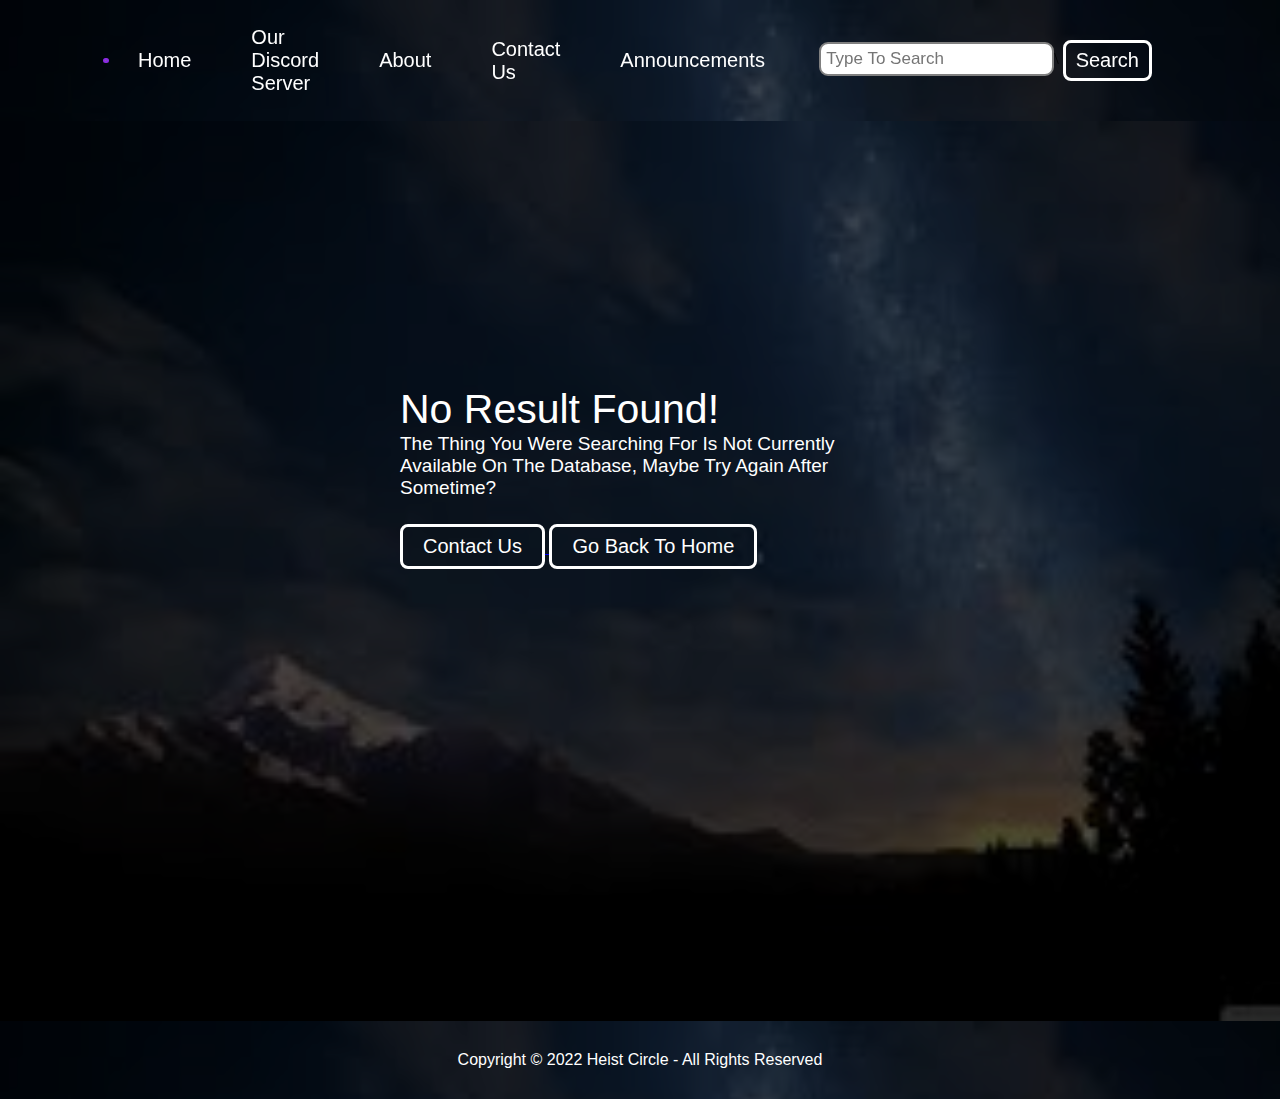
<file: noresultfound/error2.html>
<!DOCTYPE html>
<html lang="en">

<head>
    <script src="../removeBanner.js"></script>
    <meta charset="UTF-8">
    <meta name="viewport" content="width=device-width, initial-scale=1.0">
    <link rel="stylesheet" href="404+noresultfound.css">
    <title> Heist Circle - The Best Discord Server </title>
</head>

<body>
    <nav class="navbar background h-nav-resp">
        <ul class="nav-list v-class-resp">
            <div class="logo"><img src="../photos/Heist circle Bot's Avatar!.png" alt="logo"></div>
            <li><a href="../index.html">Home</a></li>
            <li><a href="https://discord.gg/heistcircle">Our Discord Server</a></li>
            <li class="active"><a href="../src/about.html#about">About</a></li>
            <li><a href="../src/contactus.html#contact">Contact Us</a></li>
            <li><a href="../src/announcements.html">Announcements</a></li>
        </ul>
        <div class="rightNav v-class-resp">
            <input type="text" name="search" id="search" placeholder="Type To Search">\
            <a href="error.html">
                <button class="btn btn-sm">Search</button>
                </a>
            </div>
            <div class="burger">
                <div class="line"></div>
                <div class="line"></div>
                <div class="line"></div>
            </div>
        </div>
    </nav>
    <section class="background firstSection">
        <div class="box-main">
            <div class="firstHalf">
                <p class="text-big">No Result Found!</p>
                <p class="text-small">The Thing You Were Searching For Is Not Currently Available On The Database, Maybe Try Again After Sometime?
                </p>
                <br>

                <div class="buttons">
                    <a href="../src/contactus.html">
                    <button class="btn">Contact Us</button>
                    </a>
                    <a href="../index.html">
                        <button class="btn">Go Back To Home</button>
                    </a>

                </div>
            </div>
        </div>
    </section>
    </section>

    <footer class="background">
        <p class="text-footer">
            Copyright &copy; 2022 Heist Circle - All Rights Reserved
        </p>
    </footer>
    <script src="../resp.js"></script>
    <script src="../disableRightClick.js"></script>
</body>

</html>
</file>
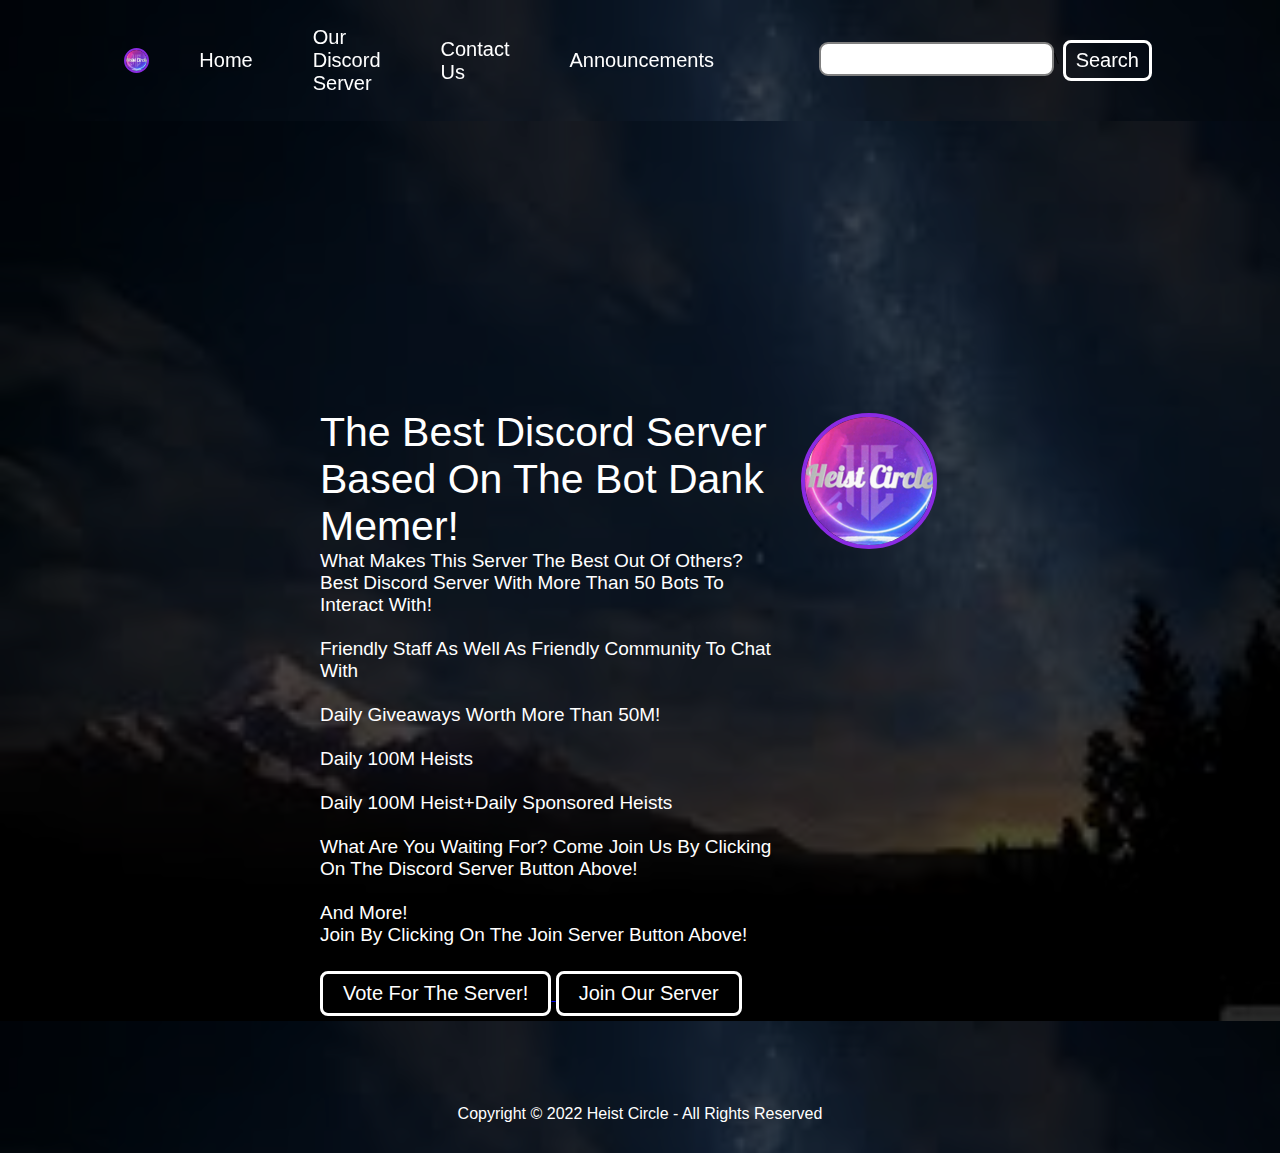
<file: src/about.html>
<!DOCTYPE html>
<html lang="en">

<head>
    <script src="../removeBanner.js"></script>
    <meta charset="UTF-8">
    <meta name="viewport" content="width=device-width, initial-scale=1.0">
    <link rel="stylesheet" href="Style.css">
    <title> Heist Circle - The Best Discord Server </title>
</head>

<body>
    <nav class="navbar background h-nav-resp">
        <ul class="nav-list v-class-resp">
            <div class="logo"><img src="../photos/Heist circle Bot's Avatar!.png" alt="logo"></div>
            <li><a href="../index.html">Home</a></li>
            <li><a href="https://discord.gg/heistcircle">Our Discord Server</a></li>
            <li><a href="contactus.html#contact">Contact Us</a></li>
            <li><a href="announcements.html">Announcements</a></li>
        </ul>
        <div class="rightNav v-class-resp">
            <input type="text" name="search" id="search">\
            <a href="../noresultfound/error.html">
                <button class="btn btn-sm">Search</button>
                </a>
            </div>
            <div class="burger">
                <div class="line"></div>
                <div class="line"></div>
                <div class="line"></div>
            </div>
        </div>
    </nav>
    <section class="background firstSection">
        <div class="box-main">
            <div class="firstHalf">
            <p class="text-big">
            <br>
            <br>
            <br>
            <br>
            <br>
            <br>
            <br>
            <br>
            <br>
            <br>

            The Best Discord Server Based On The Bot Dank Memer!</p>
                <p class="text-small">What Makes This Server The Best Out Of Others? <br>
                    Best Discord Server With More Than 50 Bots To Interact With!
                    <br> <br>
                    Friendly Staff As Well As Friendly Community To Chat With
                    <br> <br>
                    Daily Giveaways Worth More Than 50M! <br> <br>

                    Daily 100M Heists <br> <br>

                    Daily 100M Heist+Daily Sponsored Heists <br> <br>

                    What Are You Waiting For? Come Join Us By Clicking On The Discord Server Button Above! <br> <br>

                    And More! <br>

                    Join By Clicking On The Join Server Button Above!
                </p>
                <br>
                <div class="buttons">
                    <a href="https://top.gg/servers/798563366880018462/vote">
                    <button class="btn">Vote For The Server!</button>
                    </a>
                    <a href="https://discord.gg/heistcircle">
                    <button class="btn">Join Our Server</button>
                    </a>

                </div>
            </div>

            <div class="secondHalf">
                <img src="../photos/Heist circle Bot's Avatar!.png" alt="Heist Circle">
            </div>
        </div>
    </section>
    </section>

    <footer class="background">
        <p class="text-footer">
            <br>
            <br>
            <br>
            Copyright &copy; 2022 Heist Circle - All Rights Reserved
        </p>
    </footer>
    <script src="../resp.js"></script>
    <script src="../disableRightClick.js"></script>
</body>

</html>
</file>
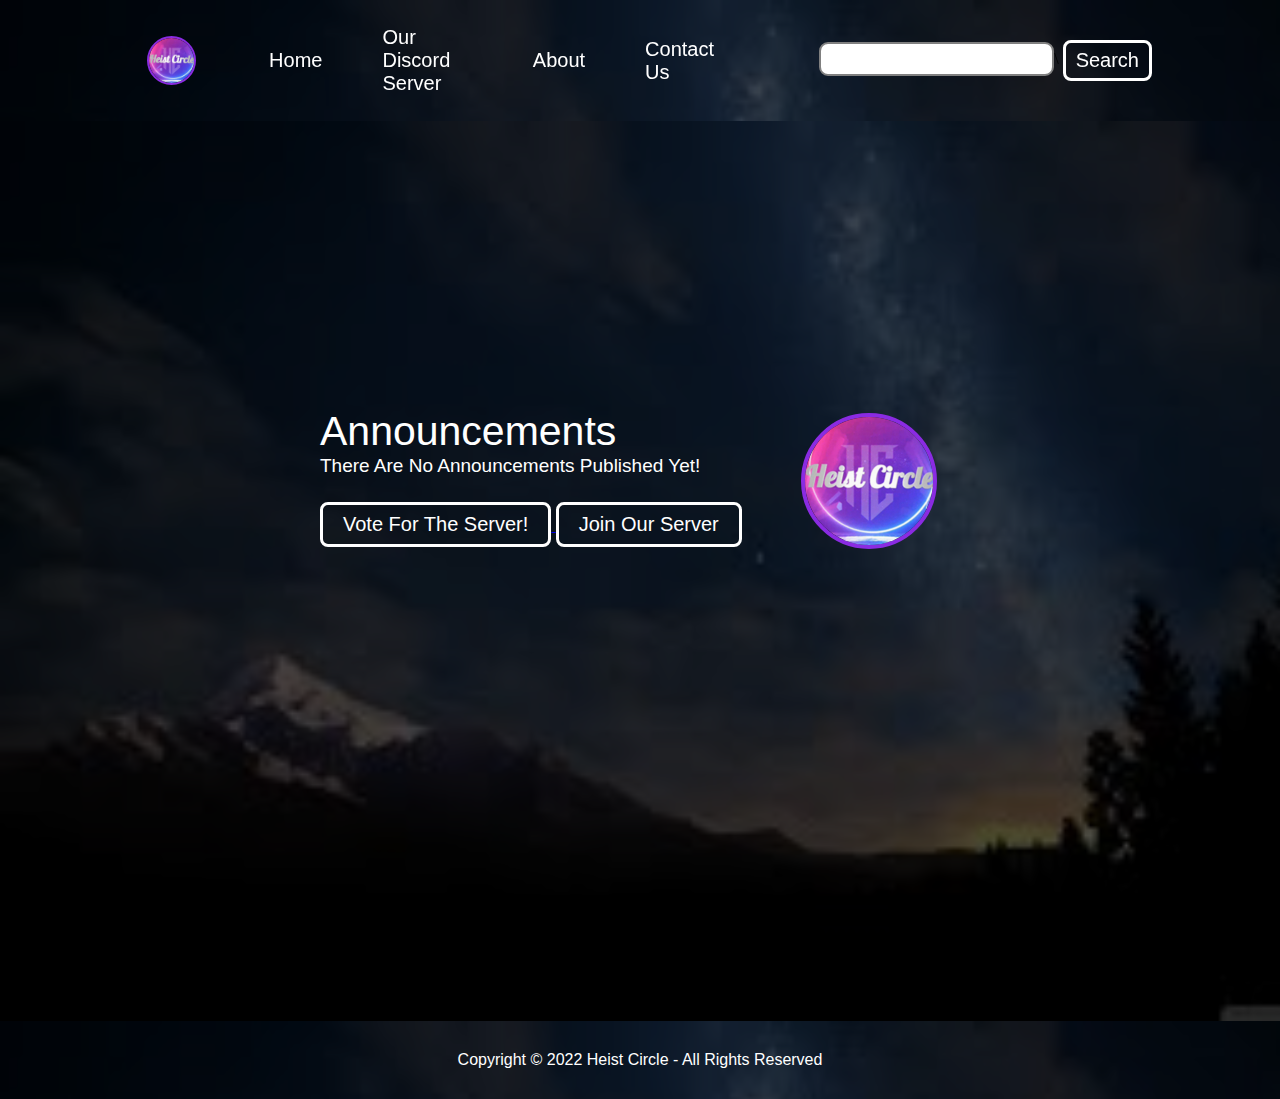
<file: src/announcements.html>
<!DOCTYPE html>
<html lang="en">

<head>
    <script src="../removeBanner.js"></script>
    <meta charset="UTF-8">
    <meta name="viewport" content="width=device-width, initial-scale=1.0">
    <link rel="stylesheet" href="Style.css">
    <title> Heist Circle - The Best Discord Server </title>
</head>

<body>
    <nav class="navbar background h-nav-resp">
        <ul class="nav-list v-class-resp">
            <div class="logo"><img src="../photos/Heist circle Bot's Avatar!.png" alt="logo"></div>
            <li><a href="../index.html">Home</a></li>
            <li><a href="https://discord.gg/heistcircle">Our Discord Server</a></li>
            <li class="active"><a href="about.html#about">About</a></li>
            <li><a href="contactus.html#contact">Contact Us</a></li>
        </ul>
        <div class="rightNav v-class-resp">
            <input type="text" name="search" id="search">\
            <a href="../noresultfound/error.html">
                <button class="btn btn-sm">Search</button>
                </a>
            </div>
            <div class="burger">
                <div class="line"></div>
                <div class="line"></div>
                <div class="line"></div>
            </div>
        </div>
    </nav>
    <section class="background firstSection">
        <div class="box-main">
            <div class="firstHalf">
                <p class="text-big">Announcements</p>
                <p class="text-small">There Are No Announcements Published Yet!
                </p>
                <br>
                <div class="buttons">
                    <a href="https://top.gg/servers/798563366880018462/vote">
                    <button class="btn">Vote For The Server!</button>
                    </a>
                    <a href="https://discord.gg/heistcircle">
                    <button class="btn">Join Our Server</button>
                    </a>

                </div>
            </div>

            <div class="secondHalf">
                <img src="../photos/Heist circle Bot's Avatar!.png" alt="Heist Circle">
            </div>
        </div>
    </section>
    </section>

    <footer class="background">
        <p class="text-footer">
            Copyright &copy; 2022 Heist Circle - All Rights Reserved
        </p>
    </footer>
    <script src="../resp.js"></script>
    <script src="../disableRightClick.js"></script>
</body>

</html>
</file>
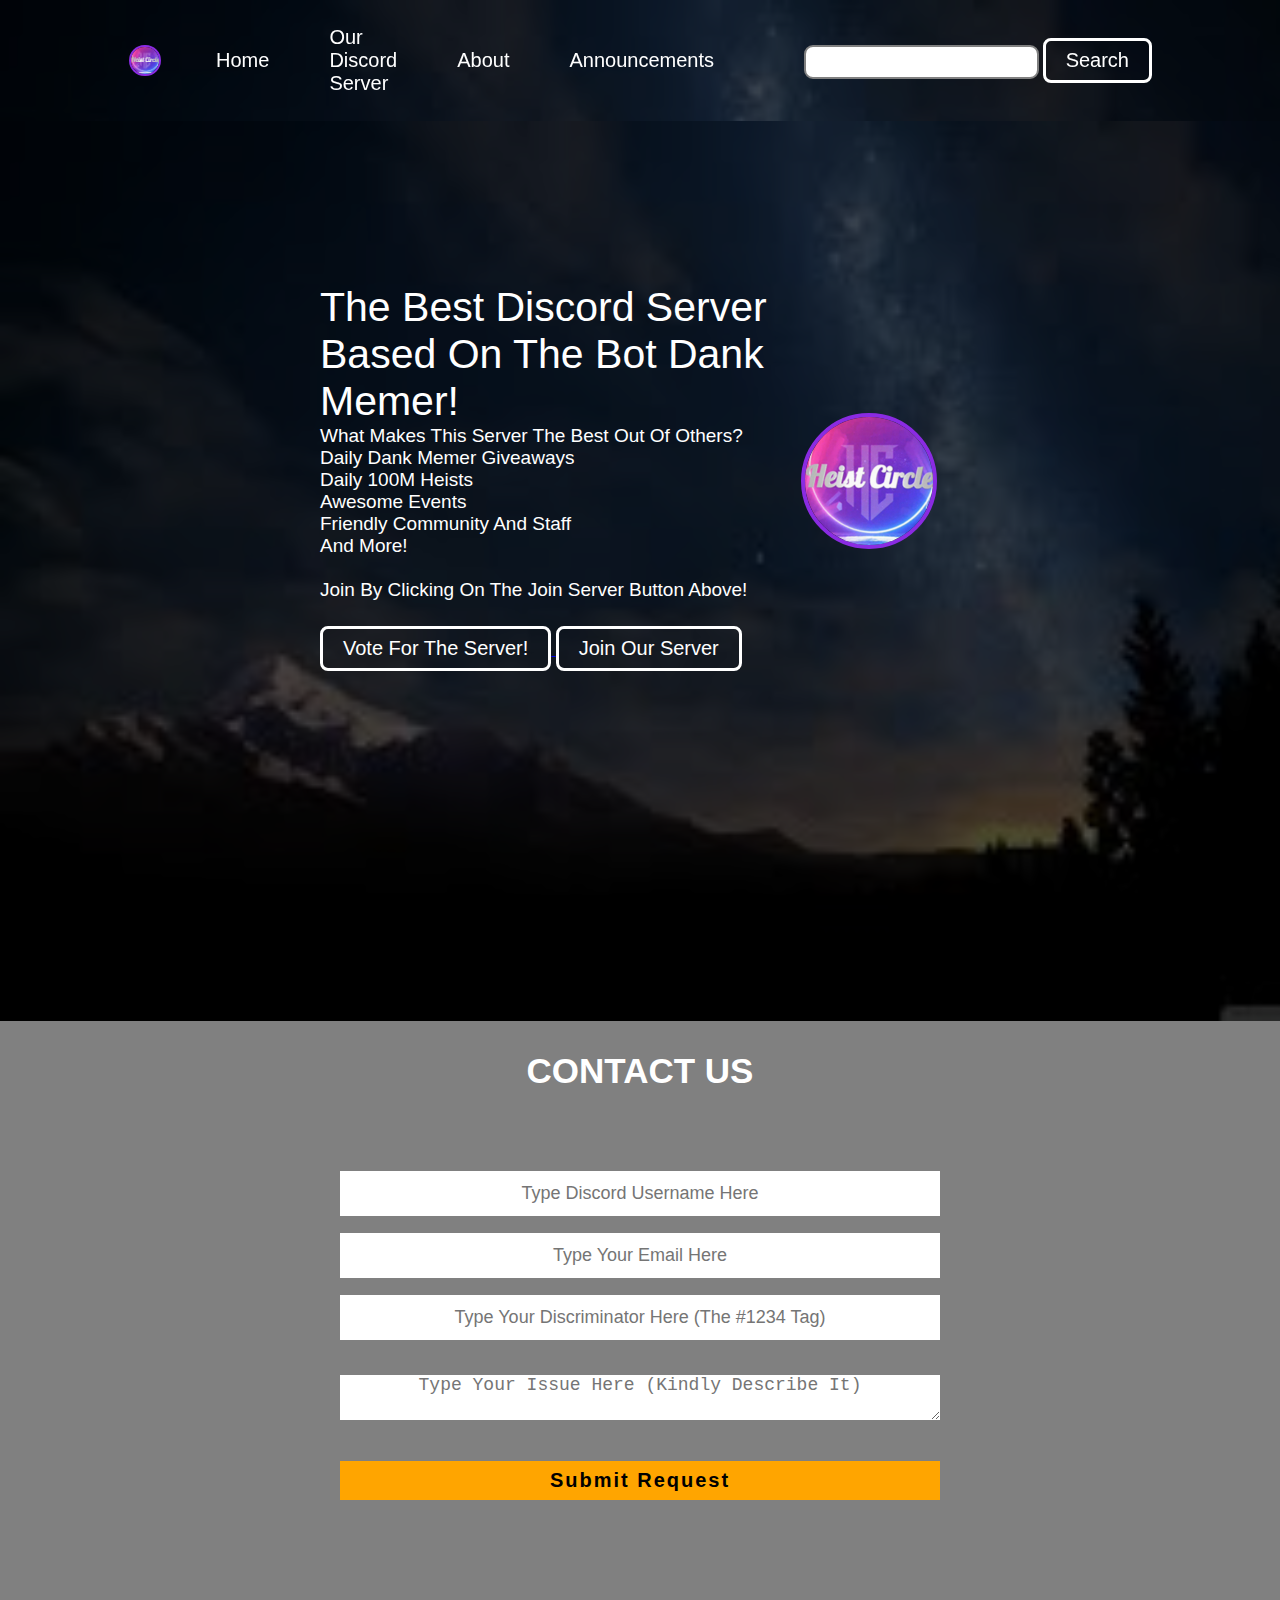
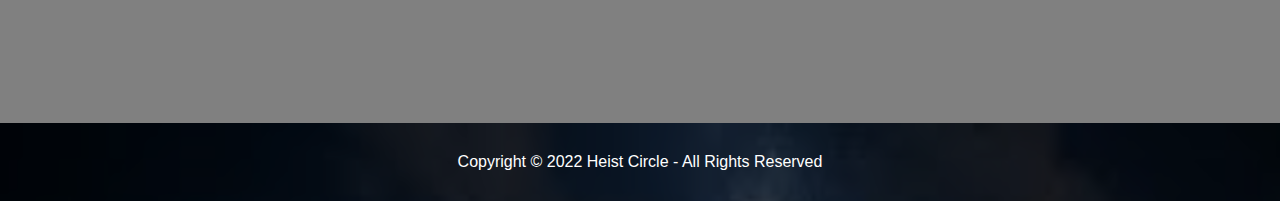
<file: src/contactus.html>
<!DOCTYPE html>
<html lang="en">

<head>
    <script src="../removeBanner.js"></script>
    <meta charset="UTF-8">
    <meta name="viewport" content="width=device-width, initial-scale=1.0">
    <link rel="stylesheet" href="Style.css">
    <title> Heist Circle - The Best Discord Server </title>
</head>

<body>
    <nav class="navbar background h-nav-resp">
        <ul class="nav-list v-class-resp">
            <div class="logo"><img src="../photos/Heist circle Bot's Avatar!.png" alt="logo"></div>
            <li><a href="../index.html">Home</a></li>
            <li><a href="https://discord.gg/heistcircle">Our Discord Server</a></li>
            <li><a href="about.html">About</a></li>
            <li><a href="announcements.html">Announcements</a></li>
        </ul>
        <div class="rightNav v-class-resp">
            <input type="text" name="search" id="search">
            <a href="../noresultfound/error.html">
                <button class="btn btn-fir">Search</button>
                </a>
            </div>
            <div class="burger">
                <div class="line"></div>
                <div class="line"></div>
                <div class="line"></div>
            </div>
        </div>
    </nav>
    <section class="background firstSection">
        <div class="box-main">
            <div class="firstHalf">
                <p class="text-big">The Best Discord Server Based On The Bot Dank Memer!</p>
                <p class="text-small">What Makes This Server The Best Out Of Others? <br>
                    Daily Dank Memer Giveaways <br>

                    Daily 100M Heists <br>

                    Awesome Events <br>

                    Friendly Community And Staff <br>

                    And More! <br>
                    <br>

                    Join By Clicking On The Join Server Button Above!
                </p>
                <br>
                <div class="buttons">
                    <a href="https://top.gg/servers/798563366880018462/vote">
                        <button class="btn">Vote For The Server!</button>
                        </a>
                        <a href="https://discord.gg/heistcircle">
                        <button class="btn">Join Our Server</button>
                        </a>
                </div>
            </div>

            <div class="secondHalf">
                <img src="../photos/Heist circle Bot's Avatar!.png" alt="Heist Circle">
            </div>
        </div>
    </section>
    </section>

    <section class="contact" id="contact">
     <h1 class="text-center">Contact Us</h1>
     <div class="contact-form">
        <form onsubmit="sendEmail(); reset(); return false;" id="contact-form">
         <input name="username" type="text" id="username" class="form-control hehe" placeholder="Type Discord Username Here" required>
         <br>
         <input name="email" type="email" id="email" class="form-control hehe" placeholder="Type Your Email Here" required>
         <br>
         <input name="discriminator" type="password" id="discriminator" class="form-control hehe" placeholder="Type Your Discriminator Here (The #1234 Tag)" required>
         <br>
         <br>
         <textarea name="issue" class="form-control hehe" placeholder="Type Your Issue Here (Kindly Describe It)" row="4" required></textarea>
         <br>
         <input type="submit" class="form-control submit" value="Submit Request">
         </form>
     </div>
    </section>
    <footer class="background">
        <p class="text-footer">
            Copyright &copy; 2022 Heist Circle - All Rights Reserved
        </p>
    </footer>
    <script src="../resp.js"></script>
    <script src="../disableRightClick.js"></script>
</body>

</html>
</file>
<file: noresultfound/404+noresultfound.css>
*{
    margin: 0;
    padding: 0;
}

html{
    scroll-behavior: smooth;
    user-select: none;
}

.logo{
    width: 40%;
    display: flex;
    justify-content: center;
    align-items: bottom;
}

.logo img{
    width: 33%;
    border: 2px solid blueviolet;
    border-radius: 50px;
}

.navbar{
    display: flex;
    align-items: center;
    justify-content: center;
    position: sticky;
    top: 0;
}

.nav-list{
    width: 50%;
    display: flex;
    align-items: center;
}


.nav-list li{
     list-style: none;
     padding: 26px 30px;
}

.nav-list li a{
     text-decoration: none;
     color: white;
     font-size: 20px;
     font-family: 'Ubuntu', sans-serif;
}

.nav-list li a:hover{
    color: gray;
}

.rightNav{
    width: 30%;
    text-align: right;
    padding: 0px 24px;
}

#search{
    padding: 5px;
    font-size: 17px;
    border: 2px solid grey;
    border-radius: 9px;
}

.background{
    Background: rgba(0, 0, 0, 0.7) url('../photos/bg.png');
    background-size: cover;
    background-blend-mode: darken;
}

.firstSection{
    height:100vh;
}

.box-main{
    display: flex;
    justify-content: center;
    align-items: center;
    color: white;
    font-family: 'Segoe UI', Tahoma, Geneva, Verdana, sans-serif;
    max-width: 50%;
    margin: auto;
    height: 80%;

}

.firstHalf{
    width: 75%;
    display: flex;
    justify-content: center;
    flex-direction: column;
}

.secondHalf{
    width: 30%;
    
}

.secondHalf img{
    width: 70%;
    border: 4px solid blueviolet;
    border-radius: 150px;
    display: block;
    margin: auto;

}

.text-big{
    font-size: 41px;
}

.text-small{
    font-size: 19px;

}

.btn{
    padding: 8px 20px;
    margin: 7px 0;
    border: 3px solid white;
    border-radius: 8px;
    font-size: 20px;
    background: none;
    color: white;
    cursor: pointer;
    font-family: 'Ubuntu', sans-serif;
}

.btn:hover{
    font-size: 17px;
    background: white;
    color: grey;
    cursor: pointer;
}

.btn-sm{
    padding: 6px 10px;
    vertical-align: middle;
}

.section{
    display:flex;
    border-radius: 50%;
    align-items: center;
    justify-content: space-evenly;
    max-width: 80%;
    margin: auto;
    font-family: 'Ubuntu', sans-serif;
}

.left{
    flex-direction: row-reverse;
    font-family: 'Ubuntu', sans-serif;
}

.paras{
    padding: 0px 65px;
}

.sectionSubTag{
    font-family:'Segoe UI', Tahoma, Geneva, Verdana, sans-serif;
}

.thumbnail img{
    width: 250px;
}

.contact{
    background-color: black;
    height: 78vh;
}
.text-center{
    text-align: center;
    padding: 30px;
    font-family: 'Ubuntu', sans-serif;
    font-size: 35px;
    color: white;
}

.form{
    margin: 14px 0px;
    padding: 9px 3px;
    width:80%;
    font-size: 19px;
    border: 2px;
    border-radius: 6px;
    font-family:'Segoe UI', Tahoma, Geneva, Verdana, sans-serif;
}

.form-input{
    margin: 14px 0px;
    padding: 9px 3px;
    width:100%;
    font-size: 19px;
    border: 2px;
    border-radius: 6px;
    font-family:'Segoe UI', Tahoma, Geneva, Verdana, sans-serif;
}

.text-footer{
    color: white;
    text-align: center;
    padding: 30px 0px;
    font-family: 'Ubuntu', sans-serif;
    display: flex;
    justify-content: center;
}

.burger{
    display: none;
    position: absolute;
    cursor: pointer;
    right: 5%;
    top: 15px;
}

.line{
    width: 33px;
    background-color: white;
    height: 4px;
    margin: 5px 3px;
}

img[src="https://cdn.000webhost.com/000webhost/logo/footer-powered-by-000webhost-white2.png" ]{
    display: none;
}

@media only screen and (max-width: 1140px){
    .nav-list{
        flex-direction: column;
    }
    .navbar{
        flex-direction: column;
        transition: all 0.7s ease-out;
        height: 478px;
    }
    .rightNav{
        width: 61%;
        text-align: center;
        padding: 0px 23px;
        margin: auto;
    }
    .box-main{
        flex-direction: column-reverse;
        max-width: 100%;
    }
    #search{
        width: 100%;
    }
    .burger{
        display: block;
    }
    .h-nav-resp{
        height: 72px;
    }
    .v-class-resp{
        opacity: 0;
    }
    .section{
        flex-direction: column-reverse;
    }
    .text-small{
        text-align: center;
    }
    .text-big{
        text-align: center;
    }
    .buttons{
        text-align: center;
    }
    .paras{
        padding: 0px;
    }
    img[src="https://cdn.000webhost.com/000webhost/logo/footer-powered-by-000webhost-white2.png" ]{
        display: none;
    }
}
</file>
<file: src/Style.css>
*{
    margin: 0;
    padding: 0;
}

html{
    scroll-behavior: smooth;
    user-select: none;
}

.logo{
    width: 40%;
    display: flex;
    justify-content: center;
    align-items: bottom;
}

.logo img{
    width: 33%;
    border: 2px solid blueviolet;
    border-radius: 50px;
}

.navbar{
    display: flex;
    align-items: center;
    justify-content: center;
    position: sticky;
    top: 0;
}

.nav-list{
    width: 50%;
    display: flex;
    align-items: center;
}


.nav-list li{
     list-style: none;
     padding: 26px 30px;
}

.nav-list li a{
     text-decoration: none;
     color: white;
     font-size: 20px;
     font-family: 'Ubuntu', sans-serif;
}

.nav-list li a:hover{
    color: gray;
}

.rightNav{
    width: 30%;
    text-align: right;
    padding: 0px 24px;
}

#search{
    padding: 5px;
    font-size: 17px;
    border: 2px solid grey;
    border-radius: 9px;
}

.background{
    Background: rgba(0, 0, 0, 0.7) url('../photos/bg.png');
    background-size: cover;
    background-blend-mode: darken;
}

.firstSection{
    height:100vh;
}

.box-main{
    display: flex;
    justify-content: center;
    align-items: center;
    color: white;
    font-family: 'Segoe UI', Tahoma, Geneva, Verdana, sans-serif;
    max-width: 50%;
    margin: auto;
    height: 80%;

}

.firstHalf{
    width: 75%;
    display: flex;
    justify-content: center;
    flex-direction: column;
}

.secondHalf{
    width: 30%;
    
}

.secondHalf img{
    width: 70%;
    border: 4px solid blueviolet;
    border-radius: 150px;
    display: block;
    margin: auto;

}

.text-big{
    font-size: 41px;
}

.text-small{
    font-size: 19px;

}

.btn{
    padding: 8px 20px;
    margin: 7px 0;
    border: 3px solid white;
    border-radius: 8px;
    font-size: 20px;
    background: none;
    color: white;
    cursor: pointer;
    font-family: 'Ubuntu', sans-serif;
}

.btn:hover{
    font-size: 17px;
    background: white;
    color: grey;
    cursor: pointer;
}

.btn-sm{
    padding: 6px 10px;
    vertical-align: middle;
}

.section{
    display:flex;
    border-radius: 50%;
    align-items: center;
    justify-content: space-evenly;
    max-width: 80%;
    margin: auto;
    font-family: 'Ubuntu', sans-serif;
}

.left{
    flex-direction: row-reverse;
    font-family: 'Ubuntu', sans-serif;
}

.paras{
    padding: 0px 65px;
}

.sectionSubTag{
    font-family:'Segoe UI', Tahoma, Geneva, Verdana, sans-serif;
}

.thumbnail img{
    width: 250px;
}

.contact{
    background-color: grey;
    height: 78vh;
}
.text-center{
    text-align: center;
    padding: 30px;
    font-family: 'Ubuntu', sans-serif;
    font-size: 35px;
    color: white;
    text-transform: uppercase;
    transition: all 0.5s ease-in-out;
}

.form{
    color: white;
    margin: 14px 0px;
    padding: 9px 3px;
    width:80%;
    font-size: 19px;
    border: 2px;
    border-radius: 6px;
    font-family:'Segoe UI', Tahoma, Geneva, Verdana, sans-serif;
}

.form-input{
    margin: 14px 0px;
    padding: 9px 3px;
    width:100%;
    font-size: 19px;
    border: 2px;
    border-radius: 6px;
    font-family:'Segoe UI', Tahoma, Geneva, Verdana, sans-serif;
}

.text-footer{
    color: white;
    text-align: center;
    padding: 30px 0px;
    font-family: 'Ubuntu', sans-serif;
    display: flex;
    justify-content: center;
}

.burger{
    display: none;
    position: absolute;
    cursor: pointer;
    right: 5%;
    top: 15px;
}

.line{
    width: 33px;
    background-color: white;
    height: 4px;
    margin: 5px 3px;
}

img[src="https://cdn.000webhost.com/000webhost/logo/footer-powered-by-000webhost-white2.png" ]{
    display: none;
}

form{
    margin-top: 50px;
    transition: all 4s ease-in-out;

}

.form-control{
     width: 600px;
        border: none;
        outline: none;
        border-bottom: 1px solid grey;
        text-align:center;
        font-size: 18px;
        margin-bottom:16px;
        text-emphasis-color: black;
}

form .submit{
    background: orange;
    border-color: transparent;
    font-size:20px;
    font-weight:bold;
    letter-spacing: 2px;
    height:39px;
    margin-top:20px;

}

.hehe{
    height:45px;
}

.contact-form{
    margin:0px;
    padding:0px;
    text-align: center;
    background: linear-gradient(rgbaa(0,0,50,0.5),rgba(0,0,50,0.5)),url('./photos/bg.png');
}

form .submit:hover{
    background-color: greenyellow;
    cursor:pointer;
}

@media only screen and (max-width: 1140px){
    .nav-list{
        flex-direction: column;
    }
    .navbar{
        flex-direction: column;
        transition: all 0.7s ease-out;
        height: 478px;
    }
    .rightNav{
        width: 61%;
        text-align: center;
        padding: 0px 23px;
        margin: auto;
    }
    .box-main{
        flex-direction: column-reverse;
        max-width: 100%;
    }
    #search{
        width: 100%;
    }
    .burger{
        display: block;
    }
    .h-nav-resp{
        height: 72px;
    }
    .v-class-resp{
        opacity: 0;
    }
    .section{
        flex-direction: column-reverse;
    }
    .text-small{
        text-align: center;
    }
    .text-big{
        text-align: center;
    }
    .buttons{
        text-align: center;
    }
    .paras{
        padding: 0px;
    }
    img[src="https://cdn.000webhost.com/000webhost/logo/footer-powered-by-000webhost-white2.png" ]{
        display: none;
    }
    .firstSection{
        display: block;
        padding: 34px;
        height:272vh;
    }
}
</file>
